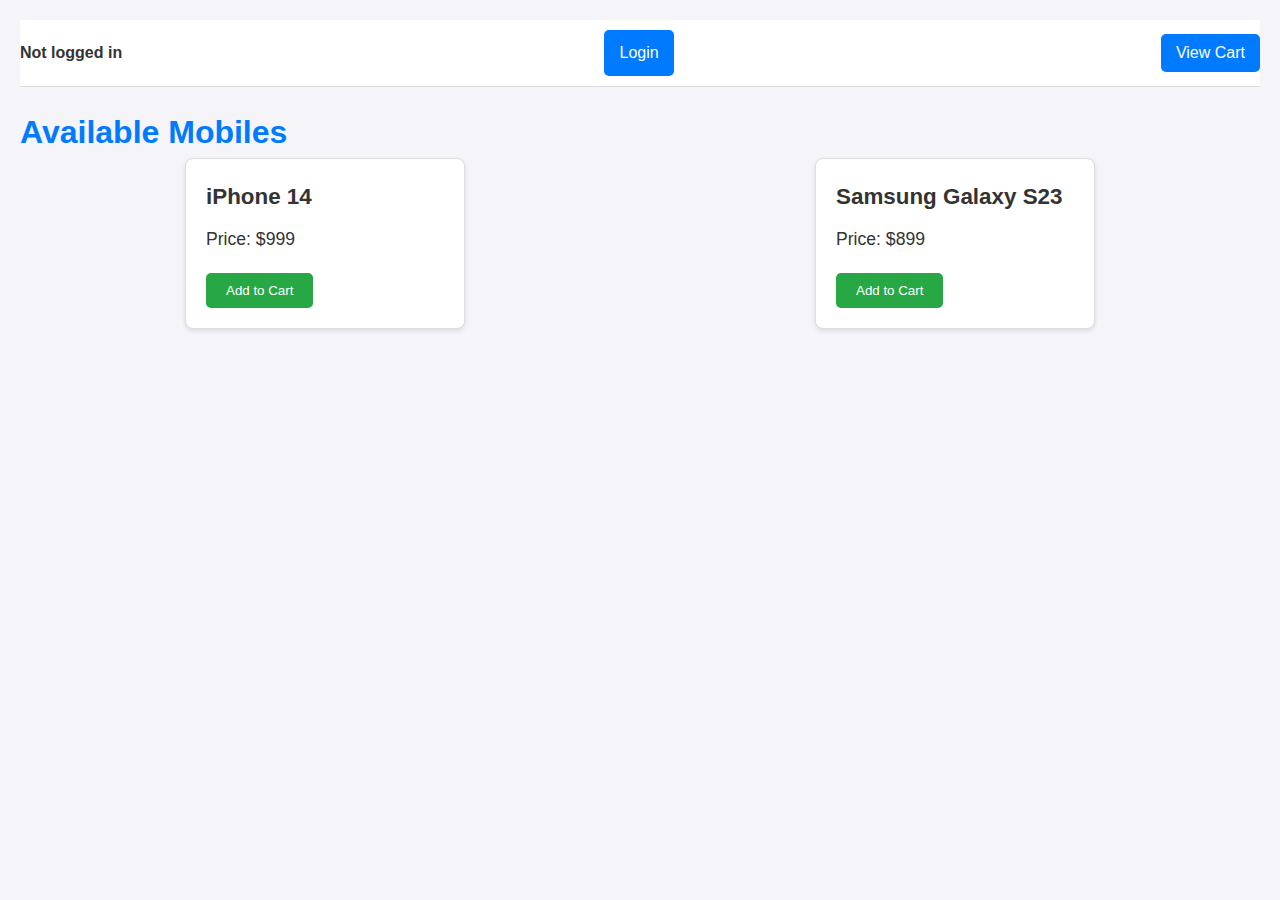
<file: Assignment 7/index.html>
<!DOCTYPE html>
<html lang="en">
<head>
  <meta charset="UTF-8">
  <meta name="viewport" content="width=device-width, initial-scale=1.0">
  <title>Mobile Store</title>
  <link rel="stylesheet" href="style.css">
</head>
<body>
  <!-- Nav bar with login status and view cart button -->
  <nav>
    <span id="login-status">Not logged in</span>
    <a href="login.html">Login</a>
    <button id="view-cart-btn">View Cart</button>
  </nav>

  <!-- Product Listing -->
  <section class="store">
    <h1>Available Mobiles</h1>
    <div class="product-list">
      <div class="product">
        <h2>iPhone 14</h2>
        <p>Price: $999</p>
        <button class="buy-btn" data-name="iPhone 14" data-price="999">Add to Cart</button>
      </div>
      <div class="product">
        <h2>Samsung Galaxy S23</h2>
        <p>Price: $899</p>
        <button class="buy-btn" data-name="Samsung Galaxy S23" data-price="899">Add to Cart</button>
      </div>
    </div>
  </section>

  <!-- Cart Popup Modal -->
  <div id="cart-modal" class="modal">
    <div class="modal-content">
      <span class="close-btn">&times;</span>
      <h2>My Cart</h2>
      <ul id="cart-items"></ul>
      <p id="total-price">Total: $0</p>
      <button id="checkout-btn" disabled>Buy Now</button>
    </div>
  </div>

  <script src="script.js"></script>
</body>
</html>
</file>
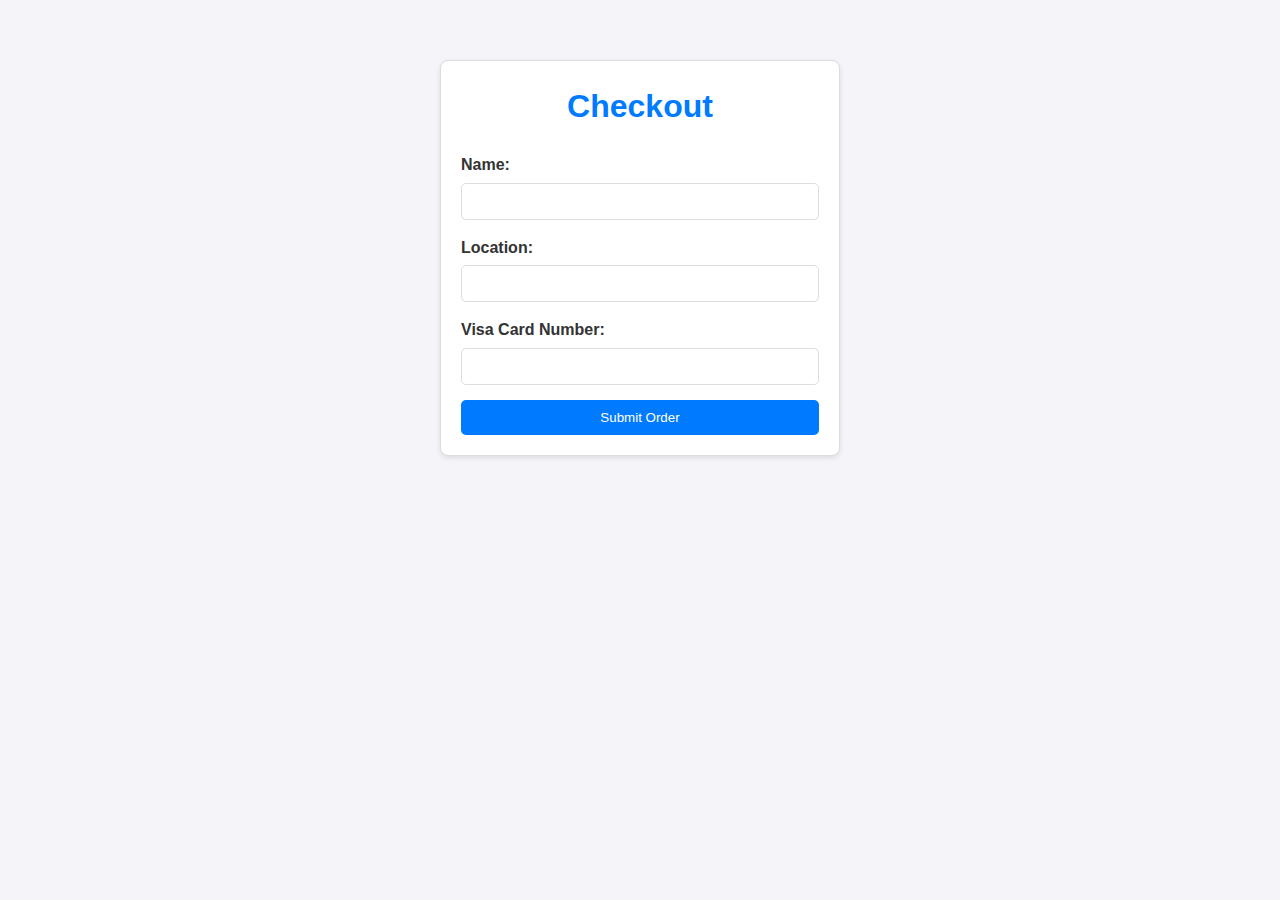
<file: Assignment 7/checkout.html>
<!DOCTYPE html>
<html lang="en">
<head>
  <meta charset="UTF-8">
  <meta name="viewport" content="width=device-width, initial-scale=1.0">
  <title>Checkout</title>
  <link rel="stylesheet" href="style.css">
</head>
<body>
  <section class="checkout-form">
    <h1>Checkout</h1>
    <form id="checkout-form">
      <label for="name">Name:</label>
      <input type="text" id="name" required>
      <label for="location">Location:</label>
      <input type="text" id="location" required>
      <label for="visa">Visa Card Number:</label>
      <input type="text" id="visa" required>
      <button type="submit">Submit Order</button>
    </form>
  </section>

  <script>
    document.getElementById('checkout-form').addEventListener('submit', function(e) {
      e.preventDefault();
      alert('Order placed successfully!');
      localStorage.removeItem('cart'); // Clear cart after order
      window.location.href = 'index.html';
    });
  </script>
</body>
</html>
</file>
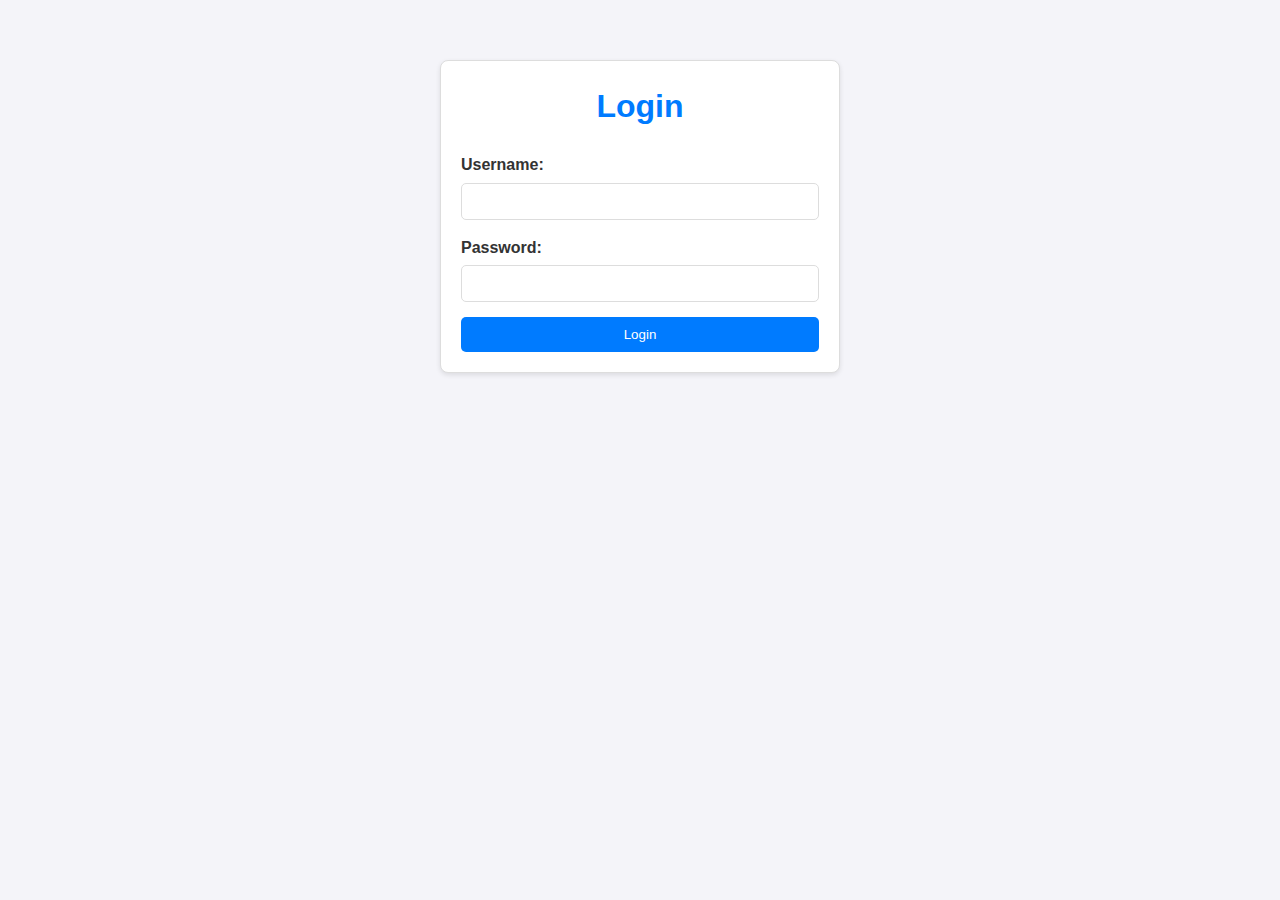
<file: Assignment 7/login.html>
<!DOCTYPE html>
<html lang="en">
<head>
  <meta charset="UTF-8">
  <meta name="viewport" content="width=device-width, initial-scale=1.0">
  <title>Login</title>
  <link rel="stylesheet" href="style.css">
</head>
<body>
  <section class="login-form">
    <h1>Login</h1>
    <form id="login-form">
      <label for="username">Username:</label>
      <input type="text" id="username" required>
      <label for="password">Password:</label>
      <input type="password" id="password" required>
      <button type="submit">Login</button>
    </form>
  </section>

  <script>
    document.getElementById('login-form').addEventListener('submit', function(e) {
      e.preventDefault();
      const username = document.getElementById('username').value;
      localStorage.setItem('loggedIn', 'true');
      localStorage.setItem('username', username);
      alert('Login successful!');
      window.location.href = 'index.html';
    });
  </script>
</body>
</html>
</file>
<file: Assignment 7/style.css>
/* Basic Global Styles */
* {
    margin: 0;
    padding: 0;
    box-sizing: border-box;
}

body {
    font-family: 'Arial', sans-serif;
    background-color: #f4f4f9;
    color: #333;
    line-height: 1.6;
    padding: 20px;
}

h1, h2 {
    color: #007BFF;
}

a {
    text-decoration: none;
    color: #007BFF;
}

/* Navigation Bar */
nav {
    display: flex;
    justify-content: space-between;
    align-items: center;
    padding: 10px 0;
    background-color: #fff;
    border-bottom: 1px solid #ddd;
}

#login-status {
    font-size: 1rem;
    font-weight: bold;
}

nav a, #view-cart-btn {
    padding: 10px 15px;
    background-color: #007BFF;
    color: white;
    border-radius: 5px;
    transition: background-color 0.3s;
    border: none;
    cursor: pointer;
    font-size: 1rem;
}

nav a {
    margin-right: 5px; /* 5px gap between buttons */
}

nav a:hover, #view-cart-btn:hover {
    background-color: #0056b3;
}

/* Product Section */
.store {
    margin-top: 20px;
}

.product-list {
    display: flex;
    gap: 20px;
    justify-content: space-around;
}

.product {
    background-color: #fff;
    border: 1px solid #ddd;
    border-radius: 8px;
    padding: 20px;
    width: 280px;
    box-shadow: 0 2px 5px rgba(0, 0, 0, 0.1);
    transition: box-shadow 0.3s;
}

.product:hover {
    box-shadow: 0 4px 10px rgba(0, 0, 0, 0.2);
}

.product h2 {
    font-size: 1.4rem;
    margin-bottom: 10px;
    color: #333;
}

.product p {
    font-size: 1.1rem;
    margin-bottom: 20px;
}

.product button {
    padding: 10px 20px;
    background-color: #28a745;
    color: white;
    border: none;
    border-radius: 5px;
    cursor: pointer;
    transition: background-color 0.3s;
}

.product button:hover {
    background-color: #218838;
}

/* Cart Section */
.cart {
    background-color: #fff;
    padding: 20px;
    border-radius: 8px;
    border: 1px solid #ddd;
    margin-top: 30px;
    box-shadow: 0 2px 5px rgba(0, 0, 0, 0.1);
}

.cart h2 {
    font-size: 1.6rem;
    color: #007BFF;
}

.cart ul {
    list-style: none;
    padding: 0;
}

.cart ul li {
    padding: 10px 0;
    border-bottom: 1px solid #ddd;
}

.cart ul li:last-child {
    border-bottom: none;
}

#total-price {
    margin-top: 20px;
    font-weight: bold;
    font-size: 1.2rem;
}

#checkout-btn {
    padding: 10px 20px;
    background-color: #007BFF;
    color: white;
    border: none;
    border-radius: 5px;
    margin-top: 20px;
    cursor: pointer;
    transition: background-color 0.3s;
}

#checkout-btn:disabled {
    background-color: #6c757d;
    cursor: not-allowed;
}

#checkout-btn:hover:not(:disabled) {
    background-color: #0056b3;
}

/* Form Styles (Login & Checkout) */
.login-form, .checkout-form {
    background-color: #fff;
    padding: 20px;
    border-radius: 8px;
    border: 1px solid #ddd;
    box-shadow: 0 2px 5px rgba(0, 0, 0, 0.1);
    max-width: 400px;
    margin: 40px auto;
}

.login-form h1, .checkout-form h1 {
    margin-bottom: 20px;
    text-align: center;
    color: #007BFF;
}

.login-form label, .checkout-form label {
    display: block;
    margin-bottom: 5px;
    font-weight: bold;
}

.login-form input, .checkout-form input {
    width: 100%;
    padding: 10px;
    margin-bottom: 15px;
    border: 1px solid #ddd;
    border-radius: 5px;
}

.login-form button, .checkout-form button {
    width: 100%;
    padding: 10px;
    background-color: #007BFF;
    color: white;
    border: none;
    border-radius: 5px;
    cursor: pointer;
    transition: background-color 0.3s;
}

.login-form button:hover, .checkout-form button:hover {
    background-color: #0056b3;
}

/* Media Queries */
@media (max-width: 768px) {
    .product-list {
        flex-direction: column;
        align-items: center;
    }

    .product {
        width: 100%;
        margin-bottom: 20px;
    }

    .cart, .login-form, .checkout-form {
        padding: 10px;
    }
}

@media (max-width: 480px) {
    body {
        padding: 10px;
    }

    nav {
        flex-direction: column;
        gap: 10px;
    }

    nav a {
        width: 100%;
        text-align: center;
    }

    .product h2 {
        font-size: 1.2rem;
    }

    .cart h2 {
        font-size: 1.4rem;
    }
}

/* Cart Modal */
.modal {
    display: none;
    position: fixed;
    z-index: 1000;
    left: 0;
    top: 0;
    width: 100%;
    height: 100%;
    background-color: rgba(0, 0, 0, 0.6);
}

.modal-content {
    background-color: #fff;
    margin: 15% auto;
    padding: 20px;
    border: 1px solid #ddd;
    width: 80%;
    max-width: 500px;
    border-radius: 8px;
    box-shadow: 0 4px 8px rgba(0, 0, 0, 0.2);
    position: relative;
}

.close-btn {
    color: #aaa;
    float: right;
    font-size: 28px;
    font-weight: bold;
    cursor: pointer;
}

.close-btn:hover {
    color: #000;
}

#view-cart-btn {
    padding: 10px 15px;
    background-color: #007BFF;
    color: white;
    border: none;
    border-radius: 5px;
    cursor: pointer;
    transition: background-color 0.3s;
}

#view-cart-btn:hover {
    background-color: #0056b3;
}
</file>
